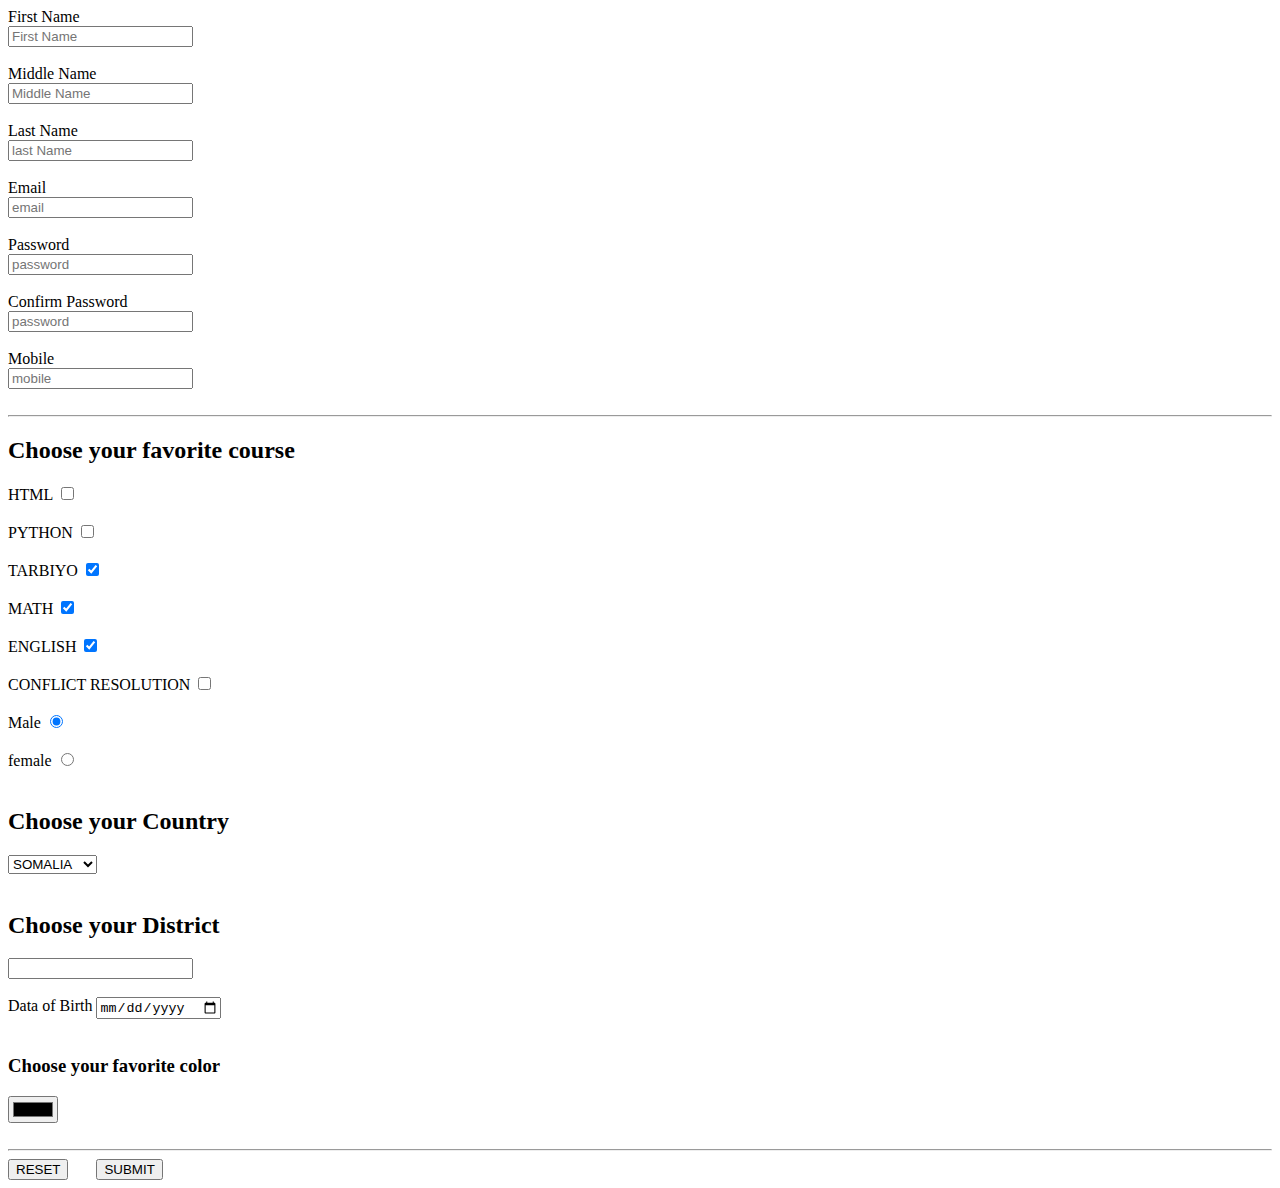
<file: Form.html>
<!DOCTYPE html>

<html>
<head>
  <meta http-equiv="CONTENT-TYPE" content="text/html; charset=UTF-8">
  <title>Form</title>
</head>

<body>
  <form action="">
    <label for="First Name">First Name</label><br>
    <input type="text" name="First Name" id="First Name"placeholder="First Name"><br><br>
    <label for="Middle Name">Middle Name</label><br>
    <input for="text" name="Middle Name" id="Middle Name" placeholder="Middle Name"><br><br>
      <label for="Last Name">Last Name</label><br>
    <input type="text" name="Name" id="Last Name" placeholder="last Name"><br><br>
    <label for="Email">Email</label><br>
    <input for="Email" name="Email" id="Email" placeholder="email"><br><br>
    <label for="Password">Password</label><br>
    <input type="password" name="Password" id="Password" placeholder="password" required><br><br>
    <label for="Confirm Password"> Confirm Password</label><br>
    <input for="password" name="password" id=confirm password" placeholder="password" ><br><br>
    <label for="Mobile">Mobile</label><br>
    <input for="text" name="Mobile" id="Mobile" placeholder="mobile"><br><br>
    <hr>
    <h2>Choose your favorite course</h2>
     <label for="html">HTML</label>
    <input type="checkbox" name="html" id="html"><br><br>
     <label for="pyton">PYTHON</label>
    <input type="checkbox" name="python" id="python"><br><br>
     <label for="Tarbiyo">TARBIYO</label>
    <input type="checkbox" name="Tarbiyo" id="Tarbiyo" checked><br><br>
     <label for="Math">MATH</label>
    <input type="checkbox" name="Math" id="math" checked><br><br
     <label for="English">ENGLISH</label>
    <input type="checkbox" name="English" id="English" checked><br><br>
     <label for="Conflict Resolution">CONFLICT RESOLUTION</label>
    <input type="checkbox" name="Conflict Resolution" id="Conflict Resolution"><br><br>
    <label for="Male">Male</label>
    <input type="radio" name="Gender" id="male" checked><br><br>
    <label for="Female">female</label>
    <input type="radio" name="Gender" id="Female"><br><br>
      <h2>Choose your Country</h2>
      <select name="Country" id="Contry">
        <option value="SOMALIA">SOMALIA</option>
        <option value="KENYA">KENYA</option>
        <option value="SUDAN">SUDAN</option>
        <option value="MASAR">MASAR</option>
        <option value="UGANDHA">UGANDHA</option>
      </select> <br><br>
      <h2>Choose your District</h2>
      <input list="District">
      <datalist id="District">
        <option value="DHARKENLEY">DHARKENLEY</option>
        <option value="WADAJIR">WADAJIR</option>
        <option value="DEYNIILE">DEYNIILE</option>
        <option value="HODAN">HODAN</option>
      </datalist> <br><br>
      <label for="DataofBirth">Data of Birth</label>
      <input type="date" name="DOB" id="DOB"><br><br>
      <h3>Choose your favorite color</h3>
      <input type="color" name="color" id="color"><br><br><hr>
      
      
      <input type="RESET" name="send" id="send" value="RESET"> &nbsp; &nbsp; &nbsp;   
      <input type="SUBMIT" name="clear" id="clear" value="SUBMIT">
  </form>
</body>
</html>
</file>
